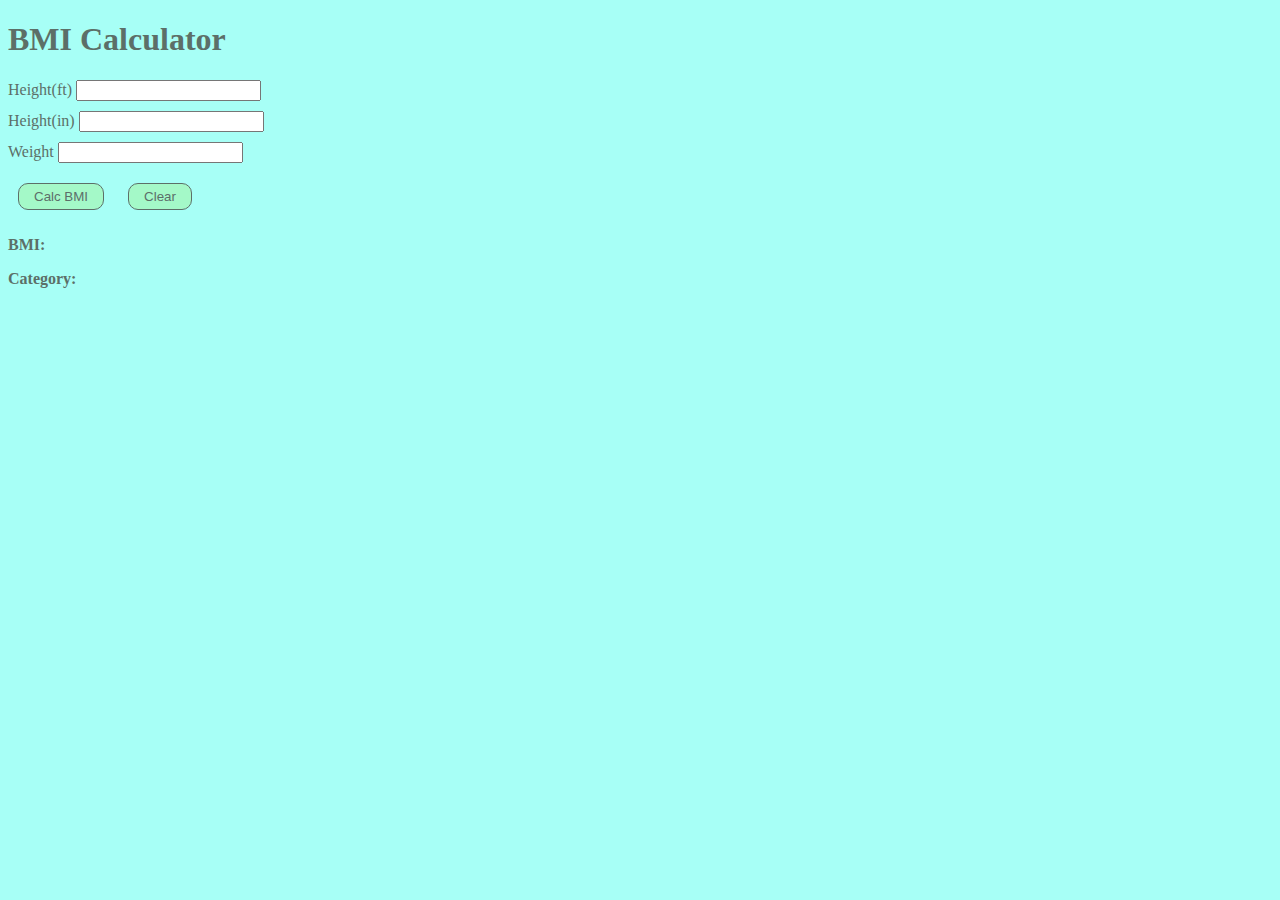
<file: lab5task2_JohnIeng/index.html>
<!DOCTYPE html>
<html lang="en">
    <!--
        John Ieng
        CIS111 Lab04
        Calculates User BMI
    -->
    <head>
        <!-- Required meta tags -->
        <meta charset="utf-8">
        <meta name="viewport" content="width=device-width, initial-scale=1">
        <!--favicon-->
        <link rel="shortcut icon" type="image/png" href="img/foamlogo2.png">
        <!--Bootstrap CSS -->
        <link rel="stylesheet" href="https://use.fontawesome.com/releases/v5.15.3/css/all.css" integrity="sha384-SZXxX4whJ79/gErwcOYf+zWLeJdY/qpuqC4cAa9rOGUstPomtqpuNWT9wdPEn2fk" crossorigin="anonymous">
        <link href="https://cdn.jsdelivr.net/npm/bootstrap@5.0.1/dist/css/bootstrap.min.css" rel="stylesheet" integrity="sha384-+0n0xVW2eSR5OomGNYDnhzAbDsOXxcvSN1TPprVMTNDbiYZCxYbOOl7+AMvyTG2x" crossorigin="anonymous">
        <link rel="stylesheet" href="styles.css"/>
        <title>John Ieng</title>
    </head>
    <body>
        <h1>BMI Calculator</h1>
        <div class="input">
            <label for="feet">Height(ft)</label>
            <input type="number" id="feet">
        </div>

        <div class="input">
            <label for="inches">Height(in)</label>
            <input type="number" id="inches">
        </div>

        <div class="input">
            <label for="weight">Weight</label>
            <input type="number" id="weight">
        </div>

        <button class="btn" onclick="calcBMI()">Calc BMI</button>
        <button class="btn" onclick="reset()">Clear</button>

        <div id="results">
            <p class="results" id="BMI">BMI:</p>
            <p class="results" id="category">Category:</p>
        </div>
        <script src="app.js"></script>
    </body>
</html>
</file>
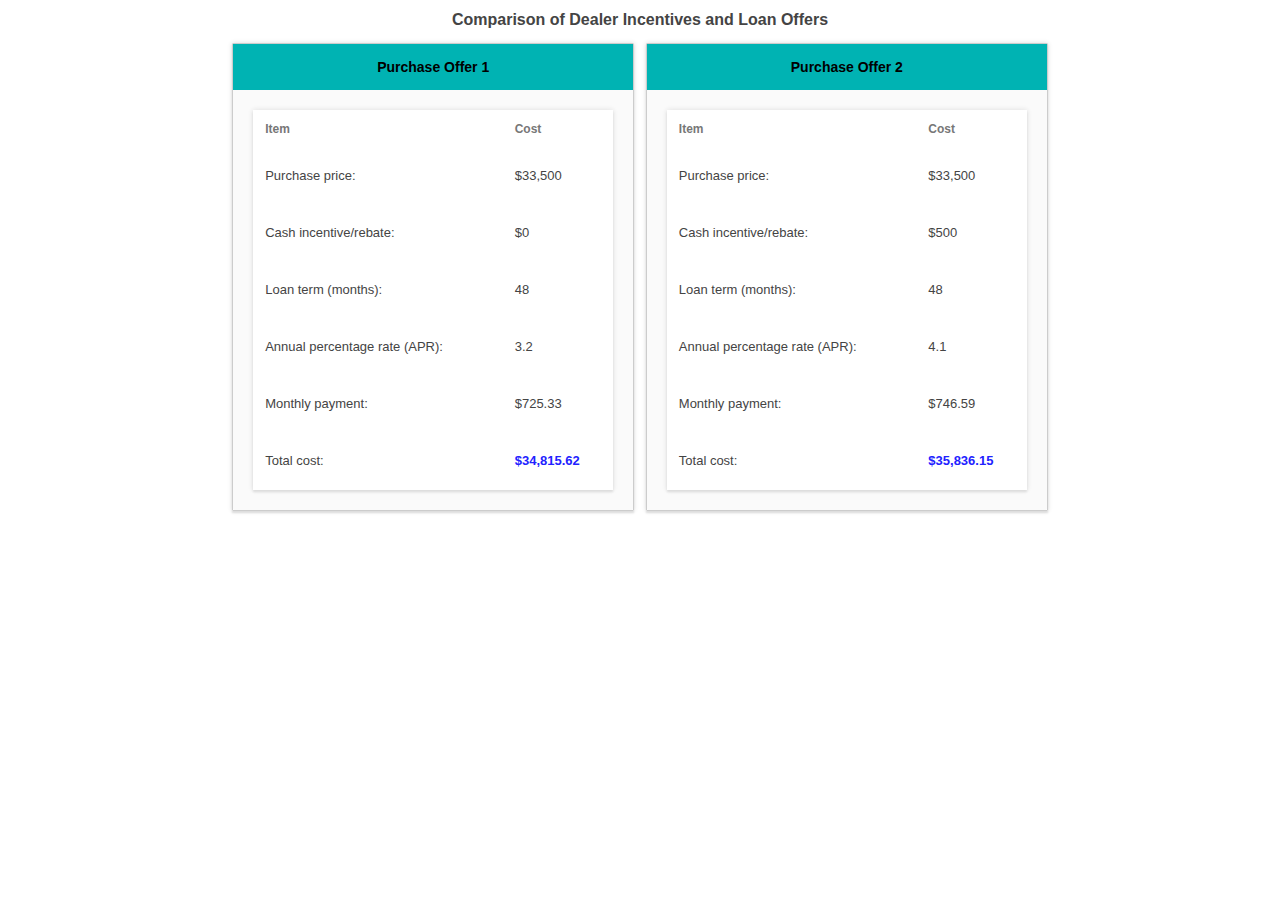
<file: LAB_ Auto loan (CSS)/index.html>
<!DOCTYPE html>
<html lang="en">
<head>
   <meta charset="UTF-8">
   <title>Auto Purchase Offer and Loan Comparison</title>
   <link href="style.css" rel="stylesheet">
</head>

<body>
	<div class="container">
      <h1>Comparison of Dealer Incentives and Loan Offers</h1>
		<div class="offer">
		   	<div class="offerTitle">Purchase Offer 1</div>
		   <div class="offerContents">
			<table>
				<tr>
					<th>Item</th>
					<th>Cost</th>
				</tr>
				<tr>
					<td>Purchase price:</td>
					<td>$33,500</td>
				</tr>
				<tr>
					<td>Cash incentive/rebate:</td>
					<td>$0</td>
				</tr>
				<tr>
					<td>Loan term (months):</td>
					<td>48</td>
				</tr>
				<tr>
					<td>Annual percentage rate (APR):</td>
					<td>3.2</td>
				</tr>
				<tr>
					<td>Monthly payment:</td>
					<td>$725.33</td>
				</tr>
				<tr>
					<td>Total cost:</td>
					<td class="finalValue">$34,815.62</td>
				</tr>
			</table>
		   </div>
		</div>
		<div class="offer">
		   <div class="offerTitle">Purchase Offer 2</div>
		   <div class="offerContents">
			<table>
				<tr>
					<th>Item</th>
					<th>Cost</th>
				</tr>
				<tr>
					<td>Purchase price:</td>
					<td>$33,500</td>
				</tr>
				<tr>
					<td>Cash incentive/rebate:</td>
					<td>$500</td>
				</tr>
				<tr>
					<td>Loan term (months):</td>
					<td>48</td>
				</tr>
				<tr>
					<td>Annual percentage rate (APR):</td>
					<td>4.1</td>
				</tr>
				<tr>
					<td>Monthly payment:</td>
					<td>$746.59</td>
				</tr>
				<tr>
					<td>Total cost:</td>
					<td class="finalValue">$35,836.15</td>
				</tr>
			</table>
		   </div>
		</div>
	</div>

</body>

</html>
</file>
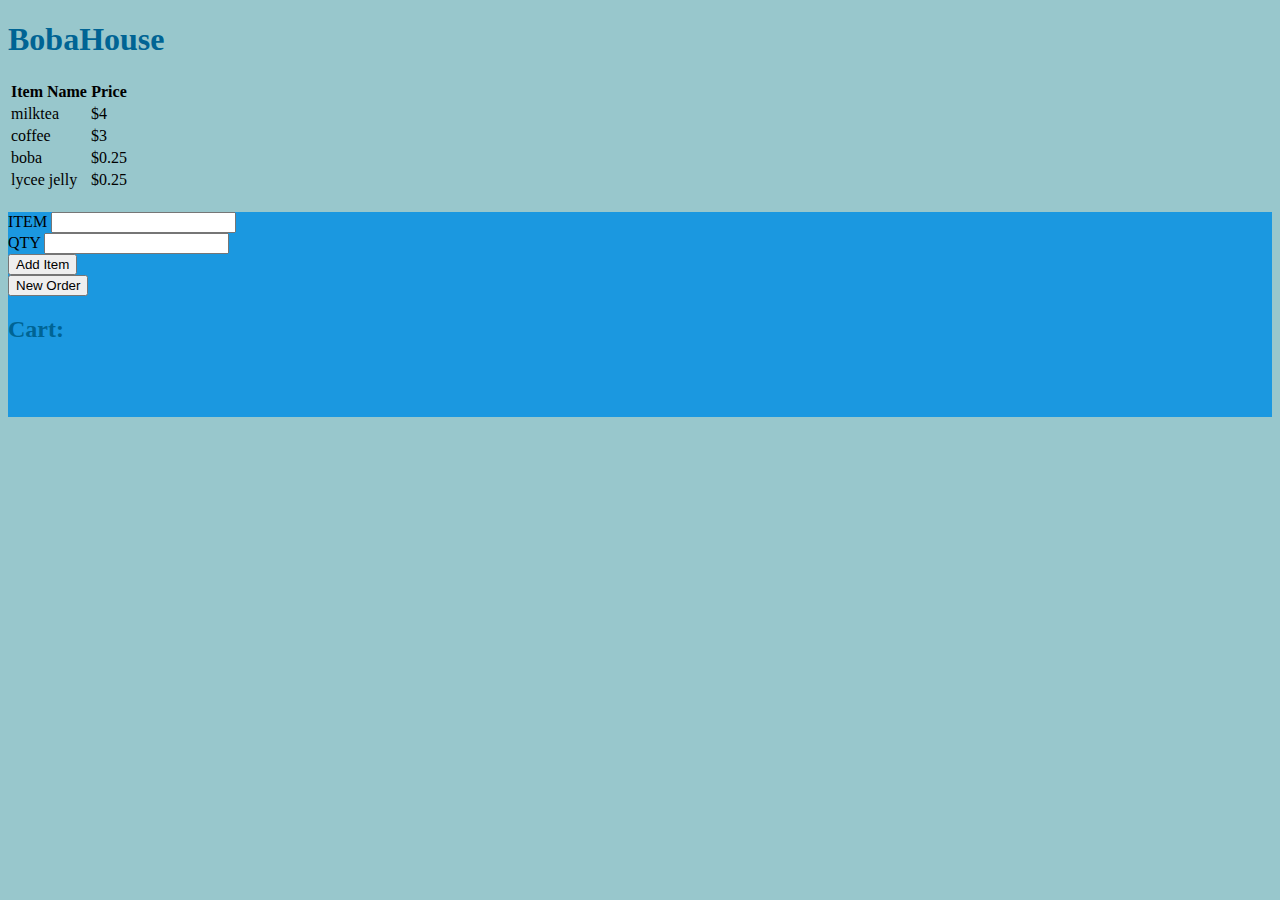
<file: onlineStore_JohnIeng/index.html>
<!DOCTYPE html>
<html lang="en">
    <!--
        John Ieng
        CIS111 Lab06
        
        This program allows users to input items and a quantity and returns the items selected and a final price.
    -->
    <head>
        <meta charset="utf-8">
        <meta name="viewport" content="width=device-width, initial-scale=1">
        <!--favicon-->
        <link rel="shortcut icon" type="image/png" href="img/foamlogo2.png">
        <!--Bootstrap CSS -->
        <link rel="stylesheet" href="https://use.fontawesome.com/releases/v5.15.3/css/all.css" integrity="sha384-SZXxX4whJ79/gErwcOYf+zWLeJdY/qpuqC4cAa9rOGUstPomtqpuNWT9wdPEn2fk" crossorigin="anonymous">
        <link href="https://cdn.jsdelivr.net/npm/bootstrap@5.0.1/dist/css/bootstrap.min.css" rel="stylesheet" integrity="sha384-+0n0xVW2eSR5OomGNYDnhzAbDsOXxcvSN1TPprVMTNDbiYZCxYbOOl7+AMvyTG2x" crossorigin="anonymous">
        <link rel="stylesheet" href="styles.css"/>
        <title>John Ieng</title>
    </head>
    <body>
        <header class="container-fluid px-0">
            <div class="row">
                <div class="table col mt-3">
                    <h1 class="text-center headerColor">BobaHouse</h1>
                </div>
            </div>
        </header>

        <!-- items -->
        <div class="container-fluid align-items-start">
            <div class="row">
                <div class="col-12 text-center" id="menu"></div>
                <!-- Cart -->
                <div class="cart col-12 mt-0">
                    <div class="row">
                        <div class="col-6 text-center">
                            <div class="mt-2">
                                <label for="itemName">ITEM</label>
                                <input type="text" id="itemName">
                            </div>
                        </div>
                        <div class="col-6 text-center">
                            <div class="mt-2">
                                <label for="amount">QTY</label>
                                <input type="number" id="amount">
                            </div>
                        </div>
                    </div>
                    <div class="row mt-2">
                        <div class="col-6 text-center">
                            <button class="btn btn-primary" onclick="addItem()">Add Item</button>
                        </div>
                        <div class="col-6 text-center">
                            <button class="btn btn-primary" onclick="newOrder()">New Order</button>
                        </div>
                    </div>
                    <div class="row">
                        <div class="col" id="display-result">
                            <h2 class="mt-2 headerColor">Cart: </h2>
                        </div>
                    </div>
                </div>
            </div>
        </div>


        <!-- JS -->
        <script src="app.js"></script>
    </body>
</html>
</file>
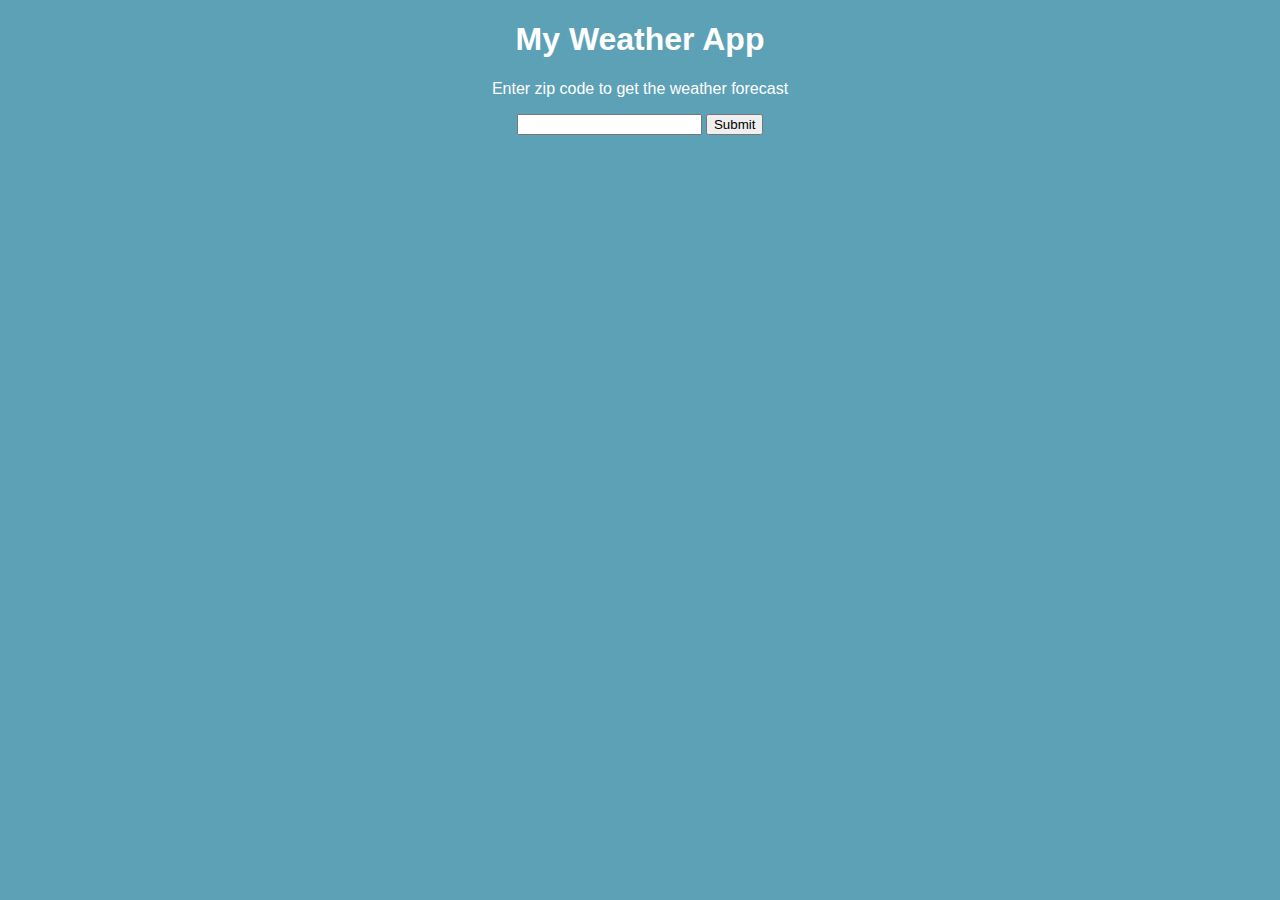
<file: Weather App/index.html>
<!DOCTYPE html>
<html lang="en">
    <head>
        <meta charset="utf-8">
        <meta name="viewport" content="width=device-width, initial-scale=1">
        <title>Weather App</title>
        <link rel="stylesheet" href="styles.css">
    </head>
    <body>
        <div class="container">
            <h1>My Weather App</h1>
            <p>Enter zip code to get the weather forecast</p>
            <input type="number" id="zipcode">
            <button id="forecast">Submit</button>
            <div id="weatherInfo"></div>
        </div>
        <script src="app.js"></script>
    </body>
</html>
</file>
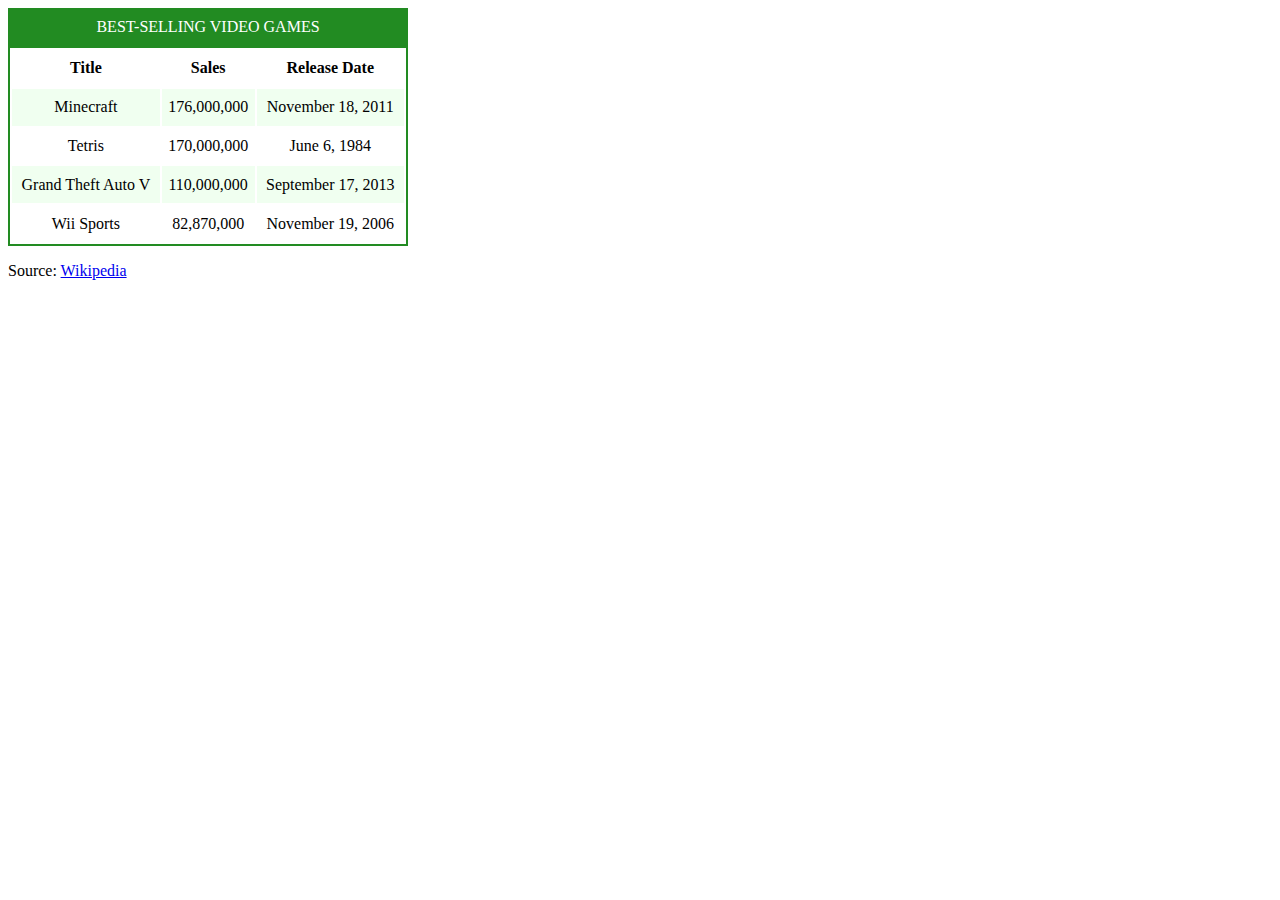
<file: LAB_ Best-selling video games table (CSS)/bestgames.html>
<!DOCTYPE html>
<html lang="en">
<title>Best-Selling Video Games</title>
<style>
   :root {
      --table-color: forestgreen;
      --row-bg-color: honeydew;
      font-family: Calibri, Myriad;
   }

   /* Your solution goes here */
   #game-table {
      border: 2px solid var(--table-color);
      text-align: center;
      height: 200px;
      width: 400px;
   }
   table caption {
      text-transform: uppercase;
      background-color: var(--table-color);
      color: white;
      padding: 10px;
   }
   tr:nth-child(even) {
      background-color: var(--row-bg-color);
   }
</style>

<body>
   <table id="game-table">
      <caption>Best-Selling Video Games</caption>
      <tr>
         <th>Title</th>
         <th>Sales</th>
         <th>Release Date</th>
      </tr>
      <tr>
         <td>Minecraft</td>
         <td>176,000,000</td>
         <td>November 18, 2011</td>
      </tr>
      <tr>
         <td>Tetris</td>
         <td>170,000,000</td>
         <td>June 6, 1984</td>
      </tr>
      <tr>
         <td>Grand Theft Auto V</td>
         <td>110,000,000</td>
         <td>September 17, 2013</td>
      </tr>
      <tr>
         <td>Wii Sports</td>
         <td>82,870,000</td>
         <td>November 19, 2006</td>
      </tr>
   </table>
   <p>
      Source: <a href="https://en.wikipedia.org/wiki/List_of_best-selling_video_games">Wikipedia</a>
   </p>
</body>

</html>
</file>
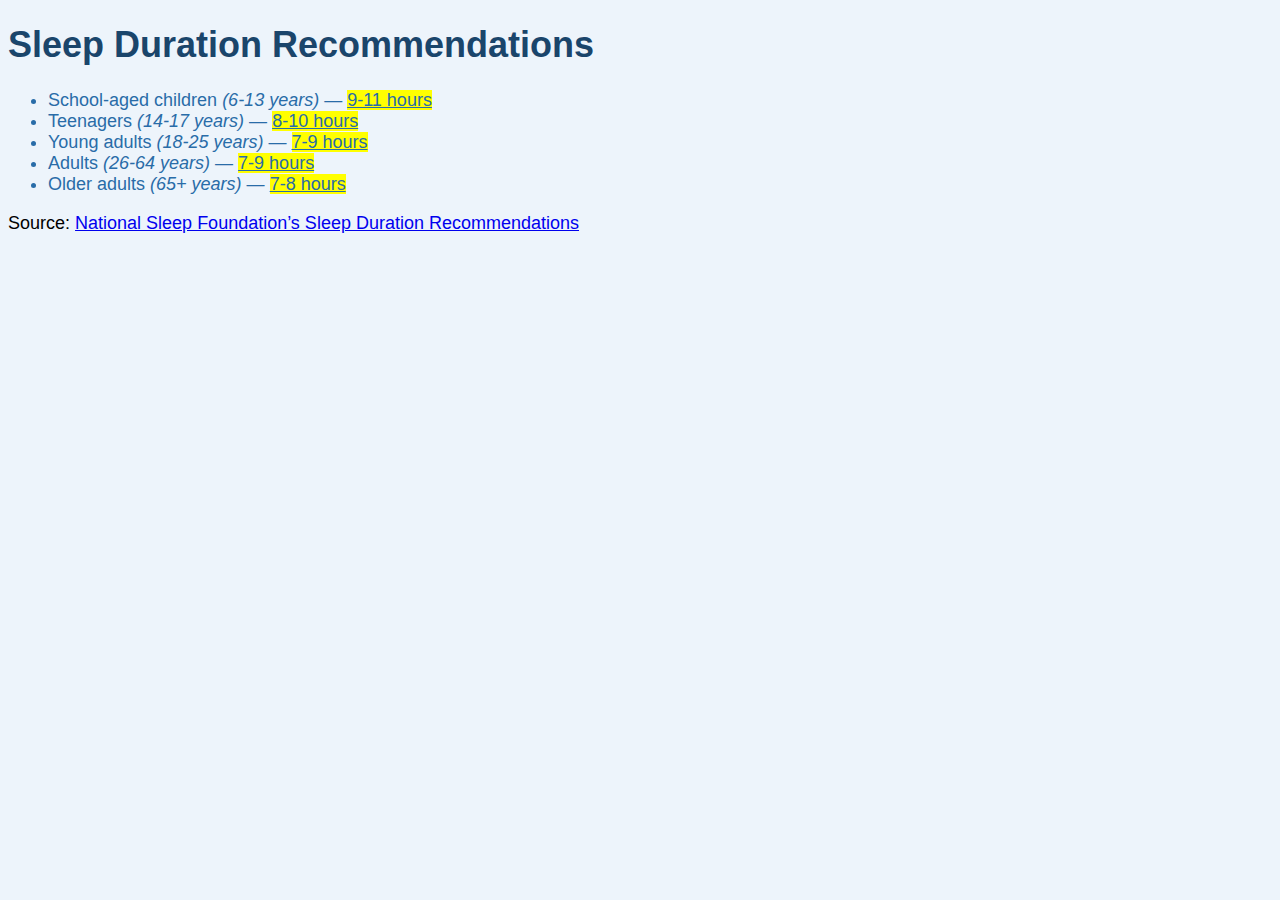
<file: LAB_ Sleep recommendation list (CSS)/recommend.html>
<!DOCTYPE html>
<html lang="en">
<title>Sleep Duration Recommendations</title>

<style>
   /* Your solution goes here */
   body {
      font-family: Arial, Helvetica, sans-serif;
      font-size: 18px;
      background-color: #EDF4FB;
   }
   h1 {
      color: rgb(26,69,107);
   }
   li {
      color: #296CA8;
   }
   .age {
      font-style: italic;
   }
   .recommended {
      background-color: yellow;
      text-decoration: underline;
   }
</style>

<body>
   <h1>Sleep Duration Recommendations</h1>
   <ul>
      <li>School-aged children <span class="age">(6-13 years)</span> &mdash;
         <span class="recommended">9-11 hours</span>
      </li>
      <li>Teenagers <span class="age">(14-17 years)</span> &mdash;
         <span class="recommended">8-10 hours</span>
      </li>
      <li>Young adults <span class="age">(18-25 years)</span> &mdash;
         <span class="recommended">7-9 hours</span>
      </li>
      <li>Adults <span class="age">(26-64 years)</span> &mdash;
         <span class="recommended">7-9 hours</span>
      </li>
      <li>Older adults <span class="age">(65+ years)</span> &mdash;
         <span class="recommended">7-8 hours</span>
      </li>
   </ul>
   <p>
      Source: <a
         href="https://www.sleepfoundation.org/press-release/national-sleep-foundation-recommends-new-sleep-times/page/0/1">
         National Sleep Foundation’s Sleep Duration Recommendations</a>
   </p>

</body>
</html>
</file>
<file: lab5task2_JohnIeng/styles.css>
body {
    background-color: #A7FFF6;
    color: #5C6F68;
}

.input {
    margin: 10px 0px;
}

.btn {
    background-color: #A4F9C8;
    margin: 10px 10px;
    padding: 5px 15px;
    border: 1px solid;
    border-radius: 10px;
    color: #5C6F68;
}

.btn:hover {
    background-color: #95D9C3;

}

.results {
    font-weight: bold;
}
</file>
<file: LAB_ Auto loan (CSS)/style.css>
/* Your code goes here */
* {
    font-family: Roboto, Helvetica, sans-serif;
}

h1 {
    font-size: 16px;
    color: #444444;
    text-align: center;
}

.container {
    text-align: center;
    margin: 5px;
    font-size: 13px;
}

.offer {
    display: inline-block;
    width: 400px;
    margin: 4px;
    text-align: center;
    border: solid 1px#cccccc;
    border-radius: 1px;
    box-shadow: 0px 2px 2px #dddddd, 0px 0px 5px #dddddd;

}

.offerTitle {
    font-size: 14px;
    font-weight: bold;
    background: #00b3b3;
    margin: none;
    padding: 15px;
}

.offerContents {
    padding: 20px;
    border-bottom-left-radius: 2px;
    border-bottom-right-radius: 2px;
    background-color: #fafafa;
}

table {
    width: 100%;
    background-color: #ffffff;
    border-spacing: none;
    box-shadow: 0px 2px 2px #dddddd, 0px 0px 5px #dddddd;
}

th {
    font-size: 12px;
    color: rgb(119, 119, 119);
    font-weight: bold;
    padding: 10px;
    margin: none;
    text-align: left;
}

td {
    font-size: 13px;
    color:#444444;
    font-weight: lighter;
    text-align: left;
    padding: 20px 10px;
    margin: none;
}

.finalValue {
    font-weight: bold;
    color: #2222ff;
}
</file>
<file: onlineStore_JohnIeng/styles.css>
body {
    background-color: #98c7cc;
}

.headerColor {
    color: #006494;
}

.cart {
    margin-top: 20px;
    background-color: #1B98E0;
    min-height: 205px;
}

.footer {
    height: 150px;
    margin-top: 10px;
    background-color: #1c3750;
    color: #E8F1F2;
}
</file>
<file: Weather App/styles.css>
* {
    font-family: Arial;
}
body {
    background-color: rgb(93, 161, 183);
    color: white;
}

.container {
    text-align: center;
}
</file>
